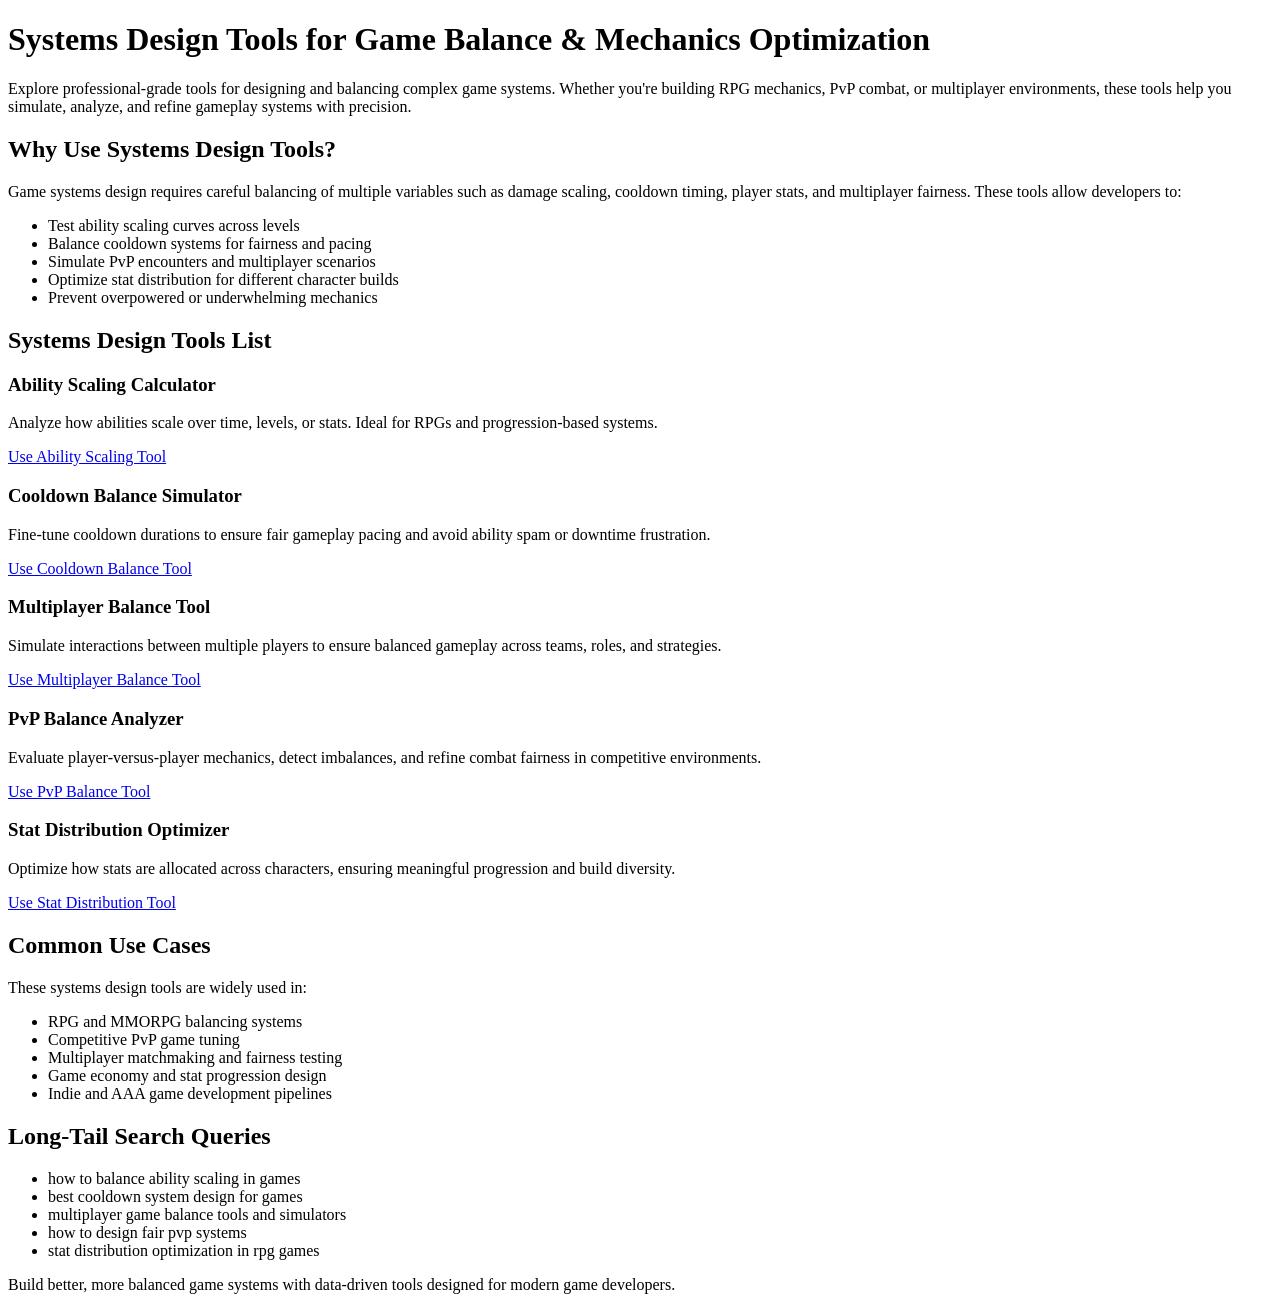
<file: index.html>
<!DOCTYPE html>
<html lang="en">
<head>
    <meta charset="UTF-8">
    <meta name="viewport" content="width=device-width, initial-scale=1.0">

    <!-- Google Verification -->
    <meta name="google-site-verification" content="PkLa_ViOo6FAHpvh8SacceMb95o9tePRdrqLNBz9X1M" />

    <!-- SEO Meta -->
    <title>Game Systems Design Tools for Balance, Scaling & Multiplayer Optimization</title>
    <meta name="description" content="Advanced systems design tools for game developers. Optimize ability scaling, cooldown balance, PvP systems, stat distribution and multiplayer balance with precise calculators and simulators.">

    <!-- Keywords (long-tail focus) -->
    <meta name="keywords" content="game systems design tools, ability scaling calculator, cooldown balancing tool, multiplayer balance simulator, pvp balance design, stat distribution optimizer, game mechanics balancing tools">

</head>

<body>

<header>
    <h1>Systems Design Tools for Game Balance & Mechanics Optimization</h1>
    <p>
        Explore professional-grade tools for designing and balancing complex game systems. 
        Whether you're building RPG mechanics, PvP combat, or multiplayer environments, 
        these tools help you simulate, analyze, and refine gameplay systems with precision.
    </p>
</header>

<section>
    <h2>Why Use Systems Design Tools?</h2>
    <p>
        Game systems design requires careful balancing of multiple variables such as damage scaling, 
        cooldown timing, player stats, and multiplayer fairness. These tools allow developers to:
    </p>
    <ul>
        <li>Test ability scaling curves across levels</li>
        <li>Balance cooldown systems for fairness and pacing</li>
        <li>Simulate PvP encounters and multiplayer scenarios</li>
        <li>Optimize stat distribution for different character builds</li>
        <li>Prevent overpowered or underwhelming mechanics</li>
    </ul>
</section>

<section>
    <h2>Systems Design Tools List</h2>

    <article>
        <h3>Ability Scaling Calculator</h3>
        <p>
            Analyze how abilities scale over time, levels, or stats. Ideal for RPGs and progression-based systems.
        </p>
        <a href="/systems-design-tools/ability-scaling">Use Ability Scaling Tool</a>
    </article>

    <article>
        <h3>Cooldown Balance Simulator</h3>
        <p>
            Fine-tune cooldown durations to ensure fair gameplay pacing and avoid ability spam or downtime frustration.
        </p>
        <a href="/systems-design-tools/cooldown-balance">Use Cooldown Balance Tool</a>
    </article>

    <article>
        <h3>Multiplayer Balance Tool</h3>
        <p>
            Simulate interactions between multiple players to ensure balanced gameplay across teams, roles, and strategies.
        </p>
        <a href="/systems-design-tools/multiplayer-balance">Use Multiplayer Balance Tool</a>
    </article>

    <article>
        <h3>PvP Balance Analyzer</h3>
        <p>
            Evaluate player-versus-player mechanics, detect imbalances, and refine combat fairness in competitive environments.
        </p>
        <a href="/systems-design-tools/pvp-balance">Use PvP Balance Tool</a>
    </article>

    <article>
        <h3>Stat Distribution Optimizer</h3>
        <p>
            Optimize how stats are allocated across characters, ensuring meaningful progression and build diversity.
        </p>
        <a href="/systems-design-tools/stat-distribution">Use Stat Distribution Tool</a>
    </article>

</section>

<section>
    <h2>Common Use Cases</h2>
    <p>
        These systems design tools are widely used in:
    </p>
    <ul>
        <li>RPG and MMORPG balancing systems</li>
        <li>Competitive PvP game tuning</li>
        <li>Multiplayer matchmaking and fairness testing</li>
        <li>Game economy and stat progression design</li>
        <li>Indie and AAA game development pipelines</li>
    </ul>
</section>

<section>
    <h2>Long-Tail Search Queries</h2>
    <ul>
        <li>how to balance ability scaling in games</li>
        <li>best cooldown system design for games</li>
        <li>multiplayer game balance tools and simulators</li>
        <li>how to design fair pvp systems</li>
        <li>stat distribution optimization in rpg games</li>
    </ul>
</section>

<footer>
    <p>
        Build better, more balanced game systems with data-driven tools designed for modern game developers.
    </p>
</footer>

</body>
</html>
</file>
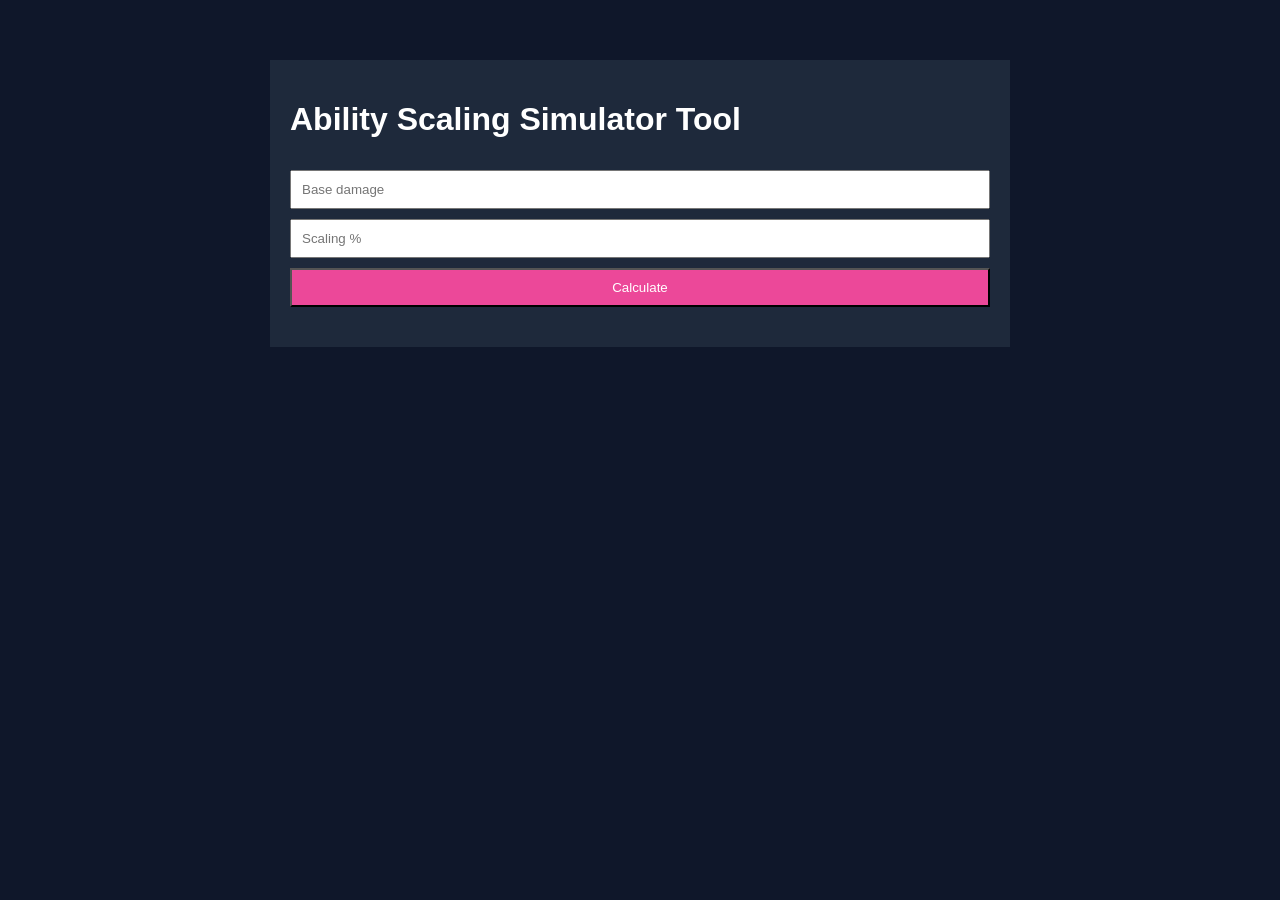
<file: ability-scaling/index.html>
<html><head><title>Ability Scaling Simulator Tool</title><link rel='stylesheet' href='styles.css'></head><body><div class='container'><h1>Ability Scaling Simulator Tool</h1>
<input id="base" placeholder="Base damage">
<input id="scale" placeholder="Scaling %">
<button onclick='run()'>Calculate</button><div class='result' id='res'></div></div><script src='script.js'></script></body></html>
</file>
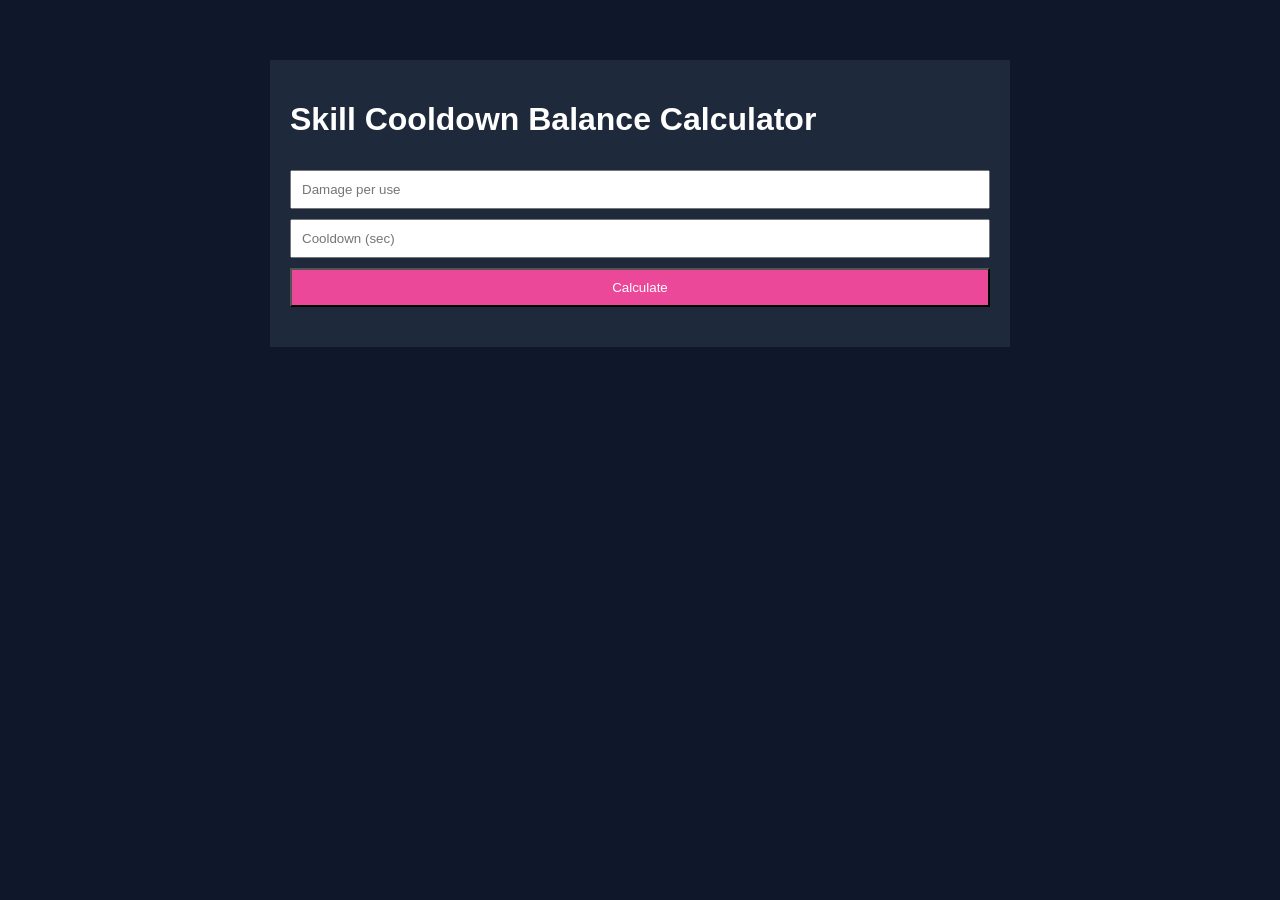
<file: cooldown-balance/index.html>
<html><head><title>Skill Cooldown Balance Calculator</title><link rel='stylesheet' href='styles.css'></head><body><div class='container'><h1>Skill Cooldown Balance Calculator</h1>
<input id="damage" placeholder="Damage per use">
<input id="cooldown" placeholder="Cooldown (sec)">
<button onclick='run()'>Calculate</button><div class='result' id='res'></div></div><script src='script.js'></script></body></html>
</file>
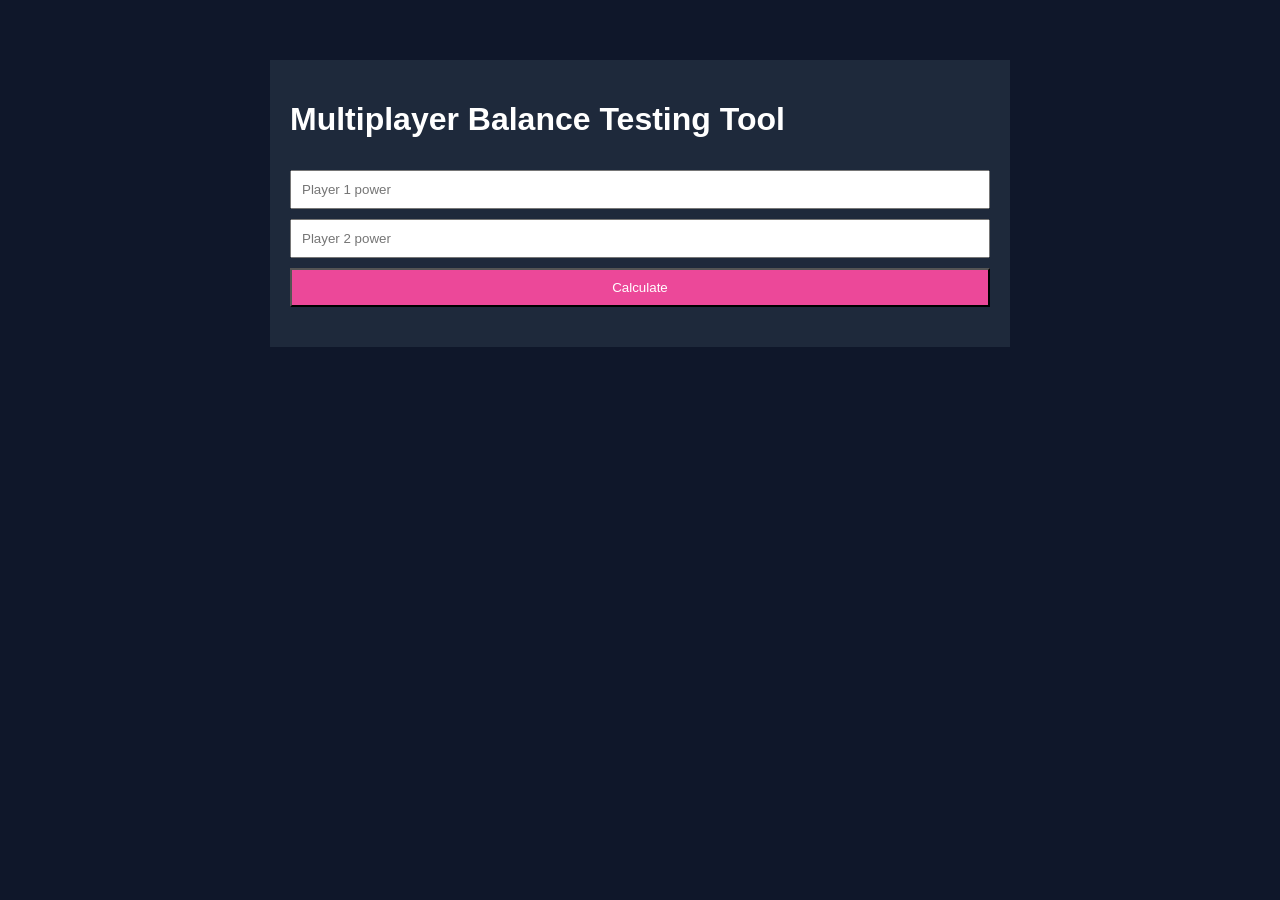
<file: multiplayer-balance/index.html>
<html><head><title>Multiplayer Balance Testing Tool</title><link rel='stylesheet' href='styles.css'></head><body><div class='container'><h1>Multiplayer Balance Testing Tool</h1>
<input id="p1" placeholder="Player 1 power">
<input id="p2" placeholder="Player 2 power">
<button onclick='run()'>Calculate</button><div class='result' id='res'></div></div><script src='script.js'></script></body></html>
</file>
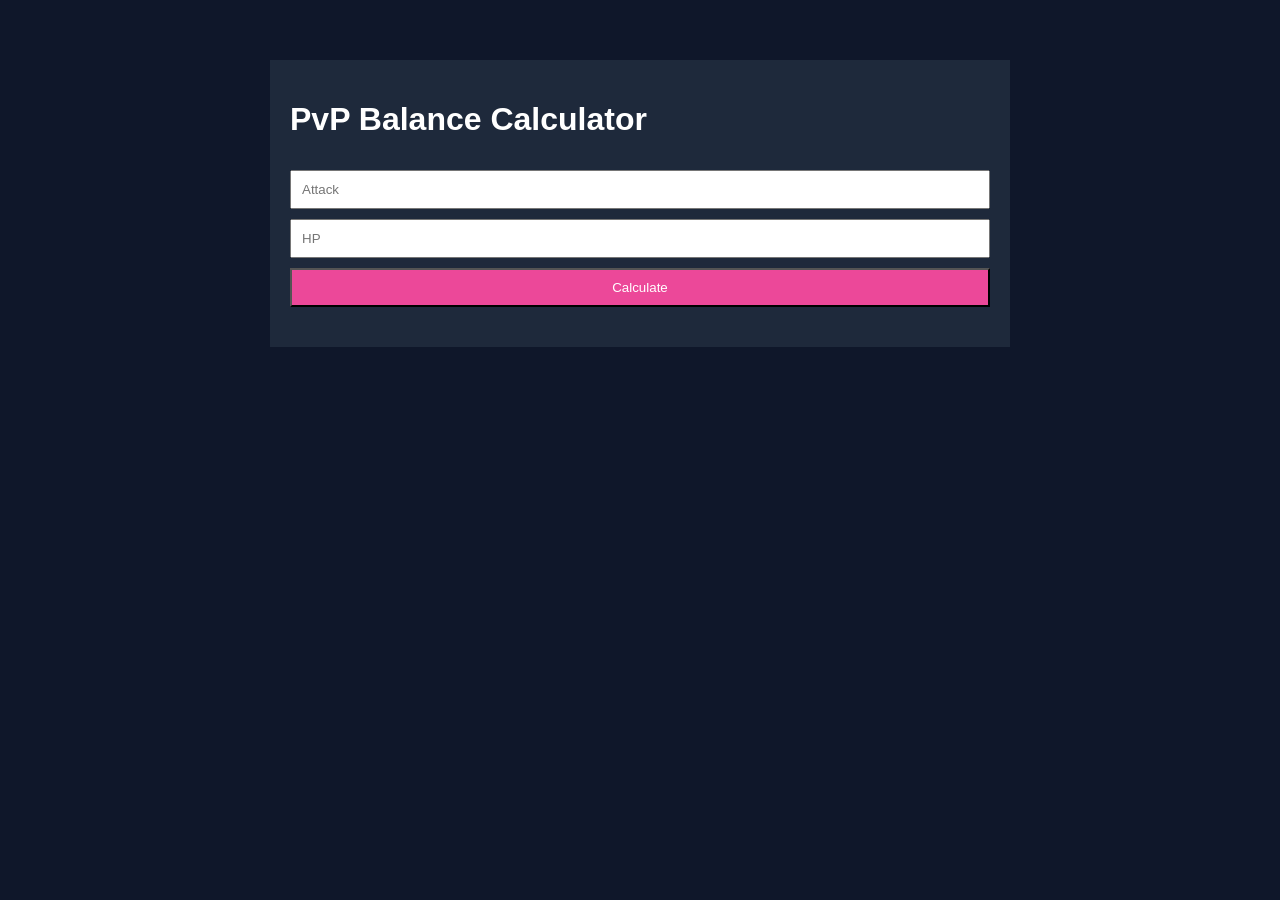
<file: pvp-balance/index.html>
<html><head><title>PvP Balance Calculator</title><link rel='stylesheet' href='styles.css'></head><body><div class='container'><h1>PvP Balance Calculator</h1>
<input id="atk" placeholder="Attack">
<input id="hp" placeholder="HP">
<button onclick='run()'>Calculate</button><div class='result' id='res'></div></div><script src='script.js'></script></body></html>
</file>
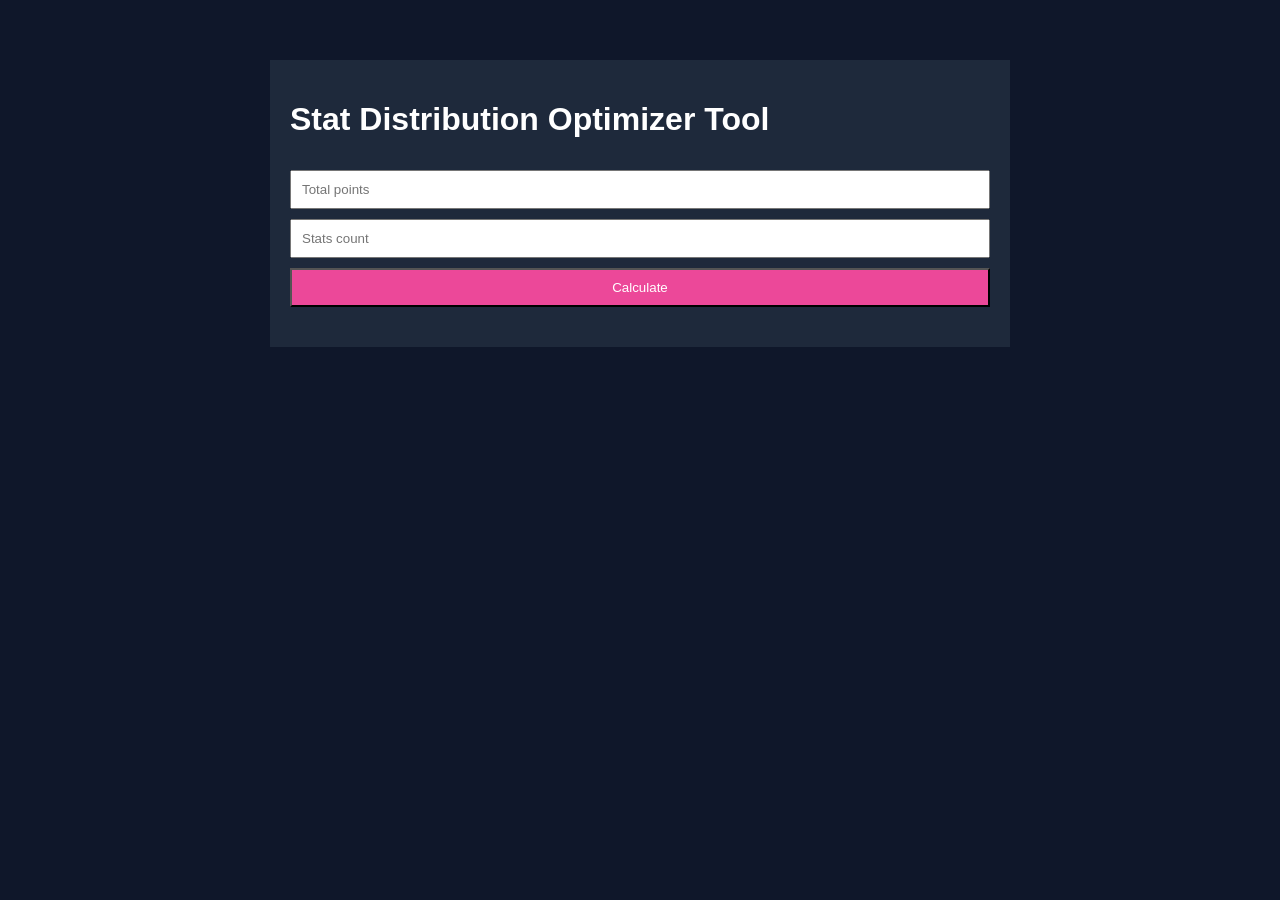
<file: stat-distribution/index.html>
<html><head><title>Stat Distribution Optimizer Tool</title><link rel='stylesheet' href='styles.css'></head><body><div class='container'><h1>Stat Distribution Optimizer Tool</h1>
<input id="points" placeholder="Total points">
<input id="stats" placeholder="Stats count">
<button onclick='run()'>Calculate</button><div class='result' id='res'></div></div><script src='script.js'></script></body></html>
</file>
<file: ability-scaling/styles.css>
body{font-family:Arial;background:#0f172a;color:#fff}.container{max-width:700px;margin:60px auto;padding:20px;background:#1e293b}input{width:100%;margin-top:10px;padding:10px}button{margin-top:10px;width:100%;padding:10px;background:#ec4899;color:white}.result{margin-top:20px}
</file>
<file: cooldown-balance/styles.css>
body{font-family:Arial;background:#0f172a;color:#fff}.container{max-width:700px;margin:60px auto;padding:20px;background:#1e293b}input{width:100%;margin-top:10px;padding:10px}button{margin-top:10px;width:100%;padding:10px;background:#ec4899;color:white}.result{margin-top:20px}
</file>
<file: multiplayer-balance/styles.css>
body{font-family:Arial;background:#0f172a;color:#fff}.container{max-width:700px;margin:60px auto;padding:20px;background:#1e293b}input{width:100%;margin-top:10px;padding:10px}button{margin-top:10px;width:100%;padding:10px;background:#ec4899;color:white}.result{margin-top:20px}
</file>
<file: pvp-balance/styles.css>
body{font-family:Arial;background:#0f172a;color:#fff}.container{max-width:700px;margin:60px auto;padding:20px;background:#1e293b}input{width:100%;margin-top:10px;padding:10px}button{margin-top:10px;width:100%;padding:10px;background:#ec4899;color:white}.result{margin-top:20px}
</file>
<file: stat-distribution/styles.css>
body{font-family:Arial;background:#0f172a;color:#fff}.container{max-width:700px;margin:60px auto;padding:20px;background:#1e293b}input{width:100%;margin-top:10px;padding:10px}button{margin-top:10px;width:100%;padding:10px;background:#ec4899;color:white}.result{margin-top:20px}
</file>
